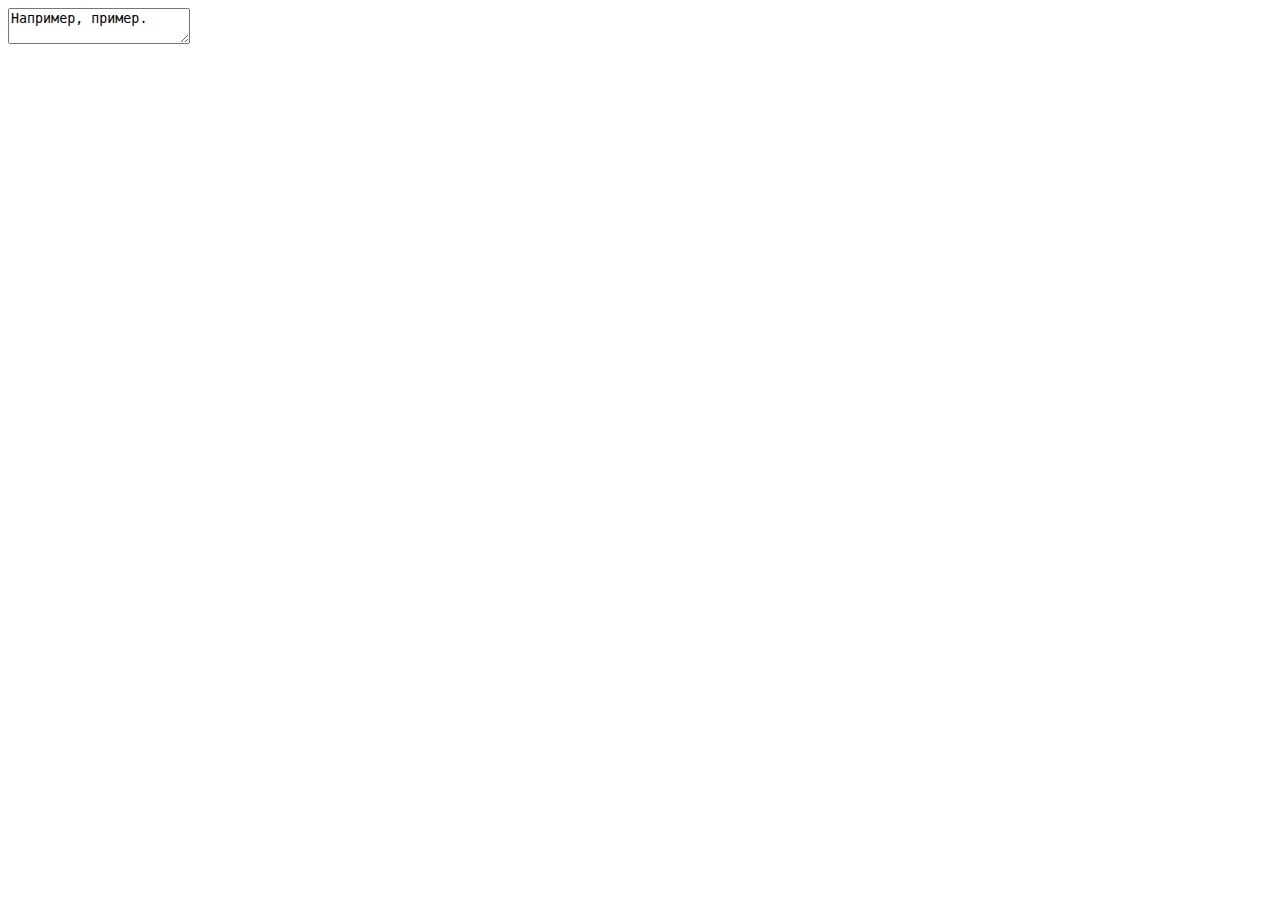
<file: test/index.html>
<html>
<body>
<script src="https://code.jquery.com/jquery-2.1.4.min.js"></script>
<script src="http://api.glvrd.ru/v1/glvrd.js"></script>

<textarea id="text">Например, пример.</textarea>

<script>
function InitButtons() {
    $('#text').after(
        '<br />',
        '<button id="proofread">Проверить</button>',
        '<button id="abort" disabled>Отменить проверку</button>'
    );

    $('button#proofread').click(function() {
        var text = $('textarea#text').val();

        glvrd.proofread(text, function(result){
            if(result.status == 'ok') {
                console.log('Score', result.score);
                console.log('Fragments', result.fragments);
            } else {
                alert(result.message);
            }
        });
    })

    $('button#abort').click(function() {
        glvrd.abortProofreading();
    })
}


if(!glvrd) {
    alert('Главред не загружен');
} else {
    glvrd.getStatus(function(result) {
        if(result.status == 'ok') {
            InitButtons();
        } else {
            alert('Главред выключен: ' + result.message);
        }
    })
}
</script>

</body>
</html>
</file>
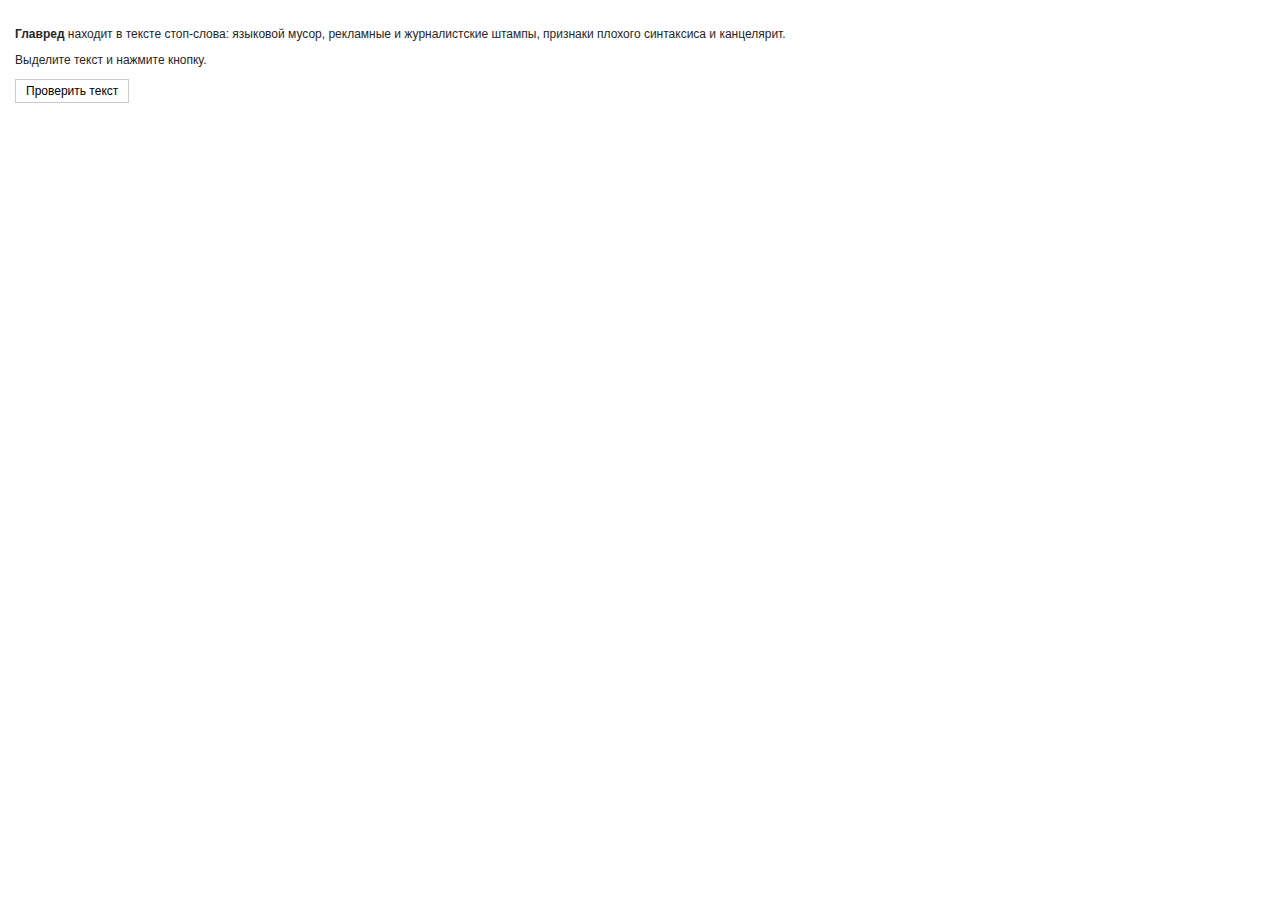
<file: GlvrdWeb/App/Home/Home.html>
﻿<!DOCTYPE html>
<html>
<head>
    <meta charset="UTF-8" />
    <meta http-equiv="X-UA-Compatible" content="IE=Edge" />
    <title></title>
    <link href="../../Content/Office.css" rel="stylesheet" type="text/css" />

    <script src="https://code.jquery.com/jquery-2.1.4.min.js"></script>
    <script src="https://appsforoffice.microsoft.com/lib/1/hosted/office.js" type="text/javascript"></script>

    <!-- To enable offline debugging using a local reference to Office.js, use:                        -->
    <!-- <script src="../../Scripts/Office/MicrosoftAjax.js" type="text/javascript"></script>  -->
    <!-- <script src="../../Scripts/Office/1/office.js" type="text/javascript"></script>  -->

    <script src="https://api.glvrd.ru/v1/glvrd.js"></script>

    <link href="../App.css" rel="stylesheet" type="text/css" />
    <script src="../App.js" type="text/javascript"></script>

    <link href="Home.css" rel="stylesheet" type="text/css" />
    <script src="Home.js" type="text/javascript"></script>
</head>
<body>
    <div id="content-main">
        <div class="padding">
            <p><strong>Главред</strong> находит в тексте стоп-слова: языковой мусор, рекламные и журналистские штампы, признаки плохого синтаксиса и канцелярит.</p>
            <p>Выделите текст и нажмите кнопку.</p>
            <button id="check-glvrd">Проверить текст</button>
            <div id="score">

            </div>

            <div id="results">

            </div>


        </div>
    </div>
</body>
</html>
</file>
<file: GlvrdWeb/Content/Office.css>
﻿/*****************************************************************/
/********************** Office CSS library ***********************/
/********************** Version: 1.0.2.0 *************************/
/*****************************************************************/

/******************************************************************
Base
******************************************************************/
body {
    margin: 0;
    padding: 0;
    border: 0;
    height: 100%;
    max-height: 100%;
}

/******************************************************************
Typography
******************************************************************/
body {
    font-family: "Segoe WP", "Segoe UI", "Arial", sans-serif;
    font-size: 12px;
    color: #262626;
}

h1 {
    font-family: "Segoe WP Light", "Segoe UI", "Arial", sans-serif;
    font-size: 22px;
    line-height: 26px;
    font-weight: 500;
}

h2, h3, h4, h5, h6, th {
    font-family: "Segoe WP Semibold", "Segoe UI", "Arial", sans-serif;
}

h2 {
    font-size: 18px;
    line-height: 22px;
    font-weight: 600;
}

h3, h4, h5, h6 {
    font-size: 13px;
    line-height: 16px;
}

h3 {
    font-weight: 600;
}

h4, h5, h6 {
    font-weight: normal;
}

form, input, select, button, textarea {
    font-family: "Segoe WP", "Segoe UI", "Arial", sans-serif;
    font-size: 12px;
    line-height: 16px;
}

/******************************************************************
General
******************************************************************/
a {
    color: #336699;
    text-decoration: none;
}

    a:focus, a:hover, a:active {
        text-decoration: underline;
    }

ul {
    margin-left: 1.4em;
    padding: 0;
}

hr {
    border: none;
    height: 1px;
    color: #ebebeb;
    background-color: #ebebeb;
    clear: both;
}

img {
    border: none;
}

blockquote {
    margin-left: 1.4em;
}

/******************************************************************
Forms
******************************************************************/
form {
    clear: both;
}

label {
    margin-right: 3px;
}

input, textarea, select, button {
    margin: 0 0 5px 0;
    padding: 3px;
    -webkit-box-sizing: border-box;
    -moz-box-sizing: border-box;
    box-sizing: border-box;
}

    input[type="checkbox"], input[type="radio"] {
        margin-right: 4px;
    }

    input[type="checkbox"], input[type="radio"],
    input[type="file"], input[type="image"] {
        padding: 0;
    }

    button, textarea, select,
    input:not([type]),
    input[type="button"],
    input[type="color"],
    input[type="date"],
    input[type="datetime"],
    input[type="datetime-local"],
    input[type="email"],
    input[type="month"],
    input[type="number"],
    input[type="password"],
    input[type="reset"],
    input[type="search"],
    input[type="submit"],
    input[type="tel"],
    input[type="text"],
    input[type="time"],
    input[type="url"],
    input[type="week"] {
        border: 1px solid #cccccc;
        background-color: white;
    }

    button, input[type="button"],
    input[type="submit"], input[type="reset"] {
        padding-left: 10px;
        padding-right: 10px;
        text-align: center;
    }

        button:hover:enabled,
        input[type="button"]:hover:enabled,
        input[type="submit"]:hover:enabled,
        input[type="reset"]:hover:enabled {
            border-color: #7eB4ea;
            background-color: #e5f1fc;
        }

        button:active:enabled,
        input[type="button"]:active:enabled,
        input[type="submit"]:active:enabled,
        input[type="reset"]:active:enabled {
            border-color: #569de5;
            background-color: #cee5fc;
        }

/******************************************************************
Scrollbars
******************************************************************/
body {
    scrollbar-base-color: white;
    scrollbar-arrow-color: #ababab;
    scrollbar-highlight-color: #ababab;
    scrollbar-darkshadow-color: white;
    scrollbar-track-color: white;
    scrollbar-face-color: white;
}
</file>
<file: GlvrdWeb/App/App.css>
﻿/* Common app styling */

#content-header {
    background: #2a8dd4;
    color: #fff;
    position: absolute;
    top: 0;
    left: 0;
    width: 100%;
    height: 80px; /* Fixed header height */
    overflow: hidden; /* Disable scrollbars for header */
}

#content-main {
    background: #fff;
    position: fixed;
    top: 0;
    /*top: 80px;  Same value as #content-header's height */
    left: 0;
    right: 0;
    bottom: 0;
    overflow: auto; /* Enable scrollbars within main content section */
}

.padding {
    padding: 15px;
}

#notification-message {
    background-color: #818285;
    color: #fff;
    position: absolute;
    width: 100%;
    min-height: 80px;
    right: 0;
    z-index: 100;
    bottom: 0;
    display: none; /* Hidden until invoked */
}

    #notification-message #notification-message-header {
        font-size: medium;
        margin-bottom: 10px;
    }

    #notification-message #notification-message-close {
        background-image: url("../Images/Close.png");
        background-repeat: no-repeat;
        width: 24px;
        height: 24px;
        position: absolute;
        right: 5px;
        top: 5px;
        cursor: pointer;
    }
</file>
<file: GlvrdWeb/App/Home/Home.css>
﻿/* Page-specific styling */

.score {
    font-size: 2em;

}

#score {
    padding-bottom:15px;
}

.hint{
    padding-bottom:15px;
}

.hint-title {
    font-weight:bold;
}

.stop-word {
        color: #dA570f;
}

.hint-desc {
    font-style:italic;
}
</file>
